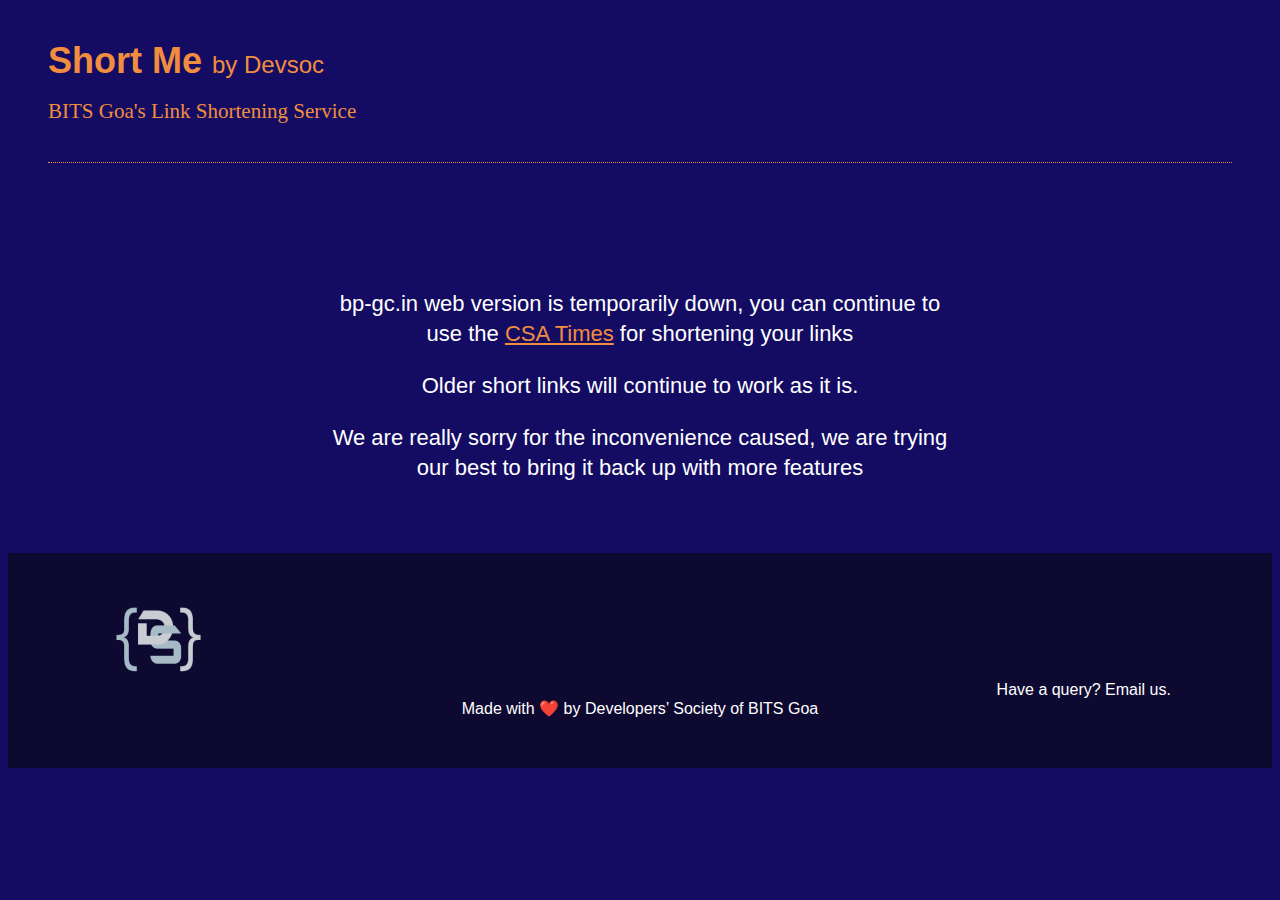
<file: index.html>
<!DOCTYPE html>
<html>
<head>
    <title>Short Url</title>
    <link rel="stylesheet" type="text/css" href="./bpgc.css"  />
    <link rel="stylesheet" href="https://cdnjs.cloudflare.com/ajax/libs/font-awesome/4.7.0/css/font-awesome.min.css">
</head>
<body>
    <div class="heading">
    <span class="heading1"><a href="https://bp-gc.in/" class="heading1">
        Short Me
        </a> 
    </span>
    <span class="heading2">
        by Devsoc
    </span>      
           <h2>BITS Goa's Link Shortening Service</h2>
    </div>
    <div class="mains">
        <p>bp-gc.in web version is temporarily down, you can continue to use the <a href="https://play.google.com/store/apps/details?id=club.devsoc.csaapp" class="csa"> CSA Times</a>  for shortening your links</p>
        <p>Older short links will continue to work as it is.</p>
        <p>We are really sorry for the inconvenience caused, we are trying our best to bring it back up with more features</p>

    </div>
    <div class="end">
        <a href="https://devsoc.club/" target="_blank">
        <img src="./DevSoc Logo 1.png">
        </a>
        <a href="https://m.facebook.com/MACBITSGoa/" target="_blank">
        <i class="fab fa-facebook fa-2x cog"></i>
        </a>
        <a href="https://www.linkedin.com/company/mobile-applications-club" target="_blank">
        <i class="fab fa-linkedin-in fa-2x cog"></i>
        </a>
        <a href="https://www.instagram.com/devsocbitsgoa/" target="_blank">
        <i class="fab fa-instagram fa-2x cog"></i>              
        </a>
    <div class="slline">
        Have a query? Email us.
    </div>
    <div class="lline">Made with ❤️ by Developers’ Society of BITS Goa</div>
    </div>
</body>
</html>
</file>
<file: bpgc.css>
body{
    background-color:#140C63;
     
}
.heading{
    padding-bottom:20px;
    border-bottom:1px #f18d3f dotted;
    margin:40px;
}
.heading1{
    color:  #f18d3f;
    font-family: Muli,sans-serif;
    font-size:36px;
    font-weight:800;
    text-decoration: none;
      
}
.heading2{
    color:  #F18D3F;
    font-family: "Muli" ,sans-serif;    
    font-size:24px;
    font-weight:200;
}
.heading h2{
    color:  #f18d3f;
    font-family: "Geomanist Regular";
    font-size:21px;
    font-weight:400;
}
.mains{
    color: white;
    text-align: center;
    margin-left:25%;
    margin-right:25%;
    margin-top:10%;
    font-family: "Muli",sans-serif;
    font-weight:400;
    font-size:22px;
    line-height:30px ;
    margin-bottom:70px;

}
.end{
    padding:4% 8%;
    background-color: #0D0931;  

}

.cog{
    color:#cecdd6;
    padding-right:15px;
    float:right;

}
.slline{
    font-family:"Muli",sans-serif;
    text-align:right;
    color:#ffffff;
    font-weight:400;
    font-size:16px;
}
.lline{
    font-family:"Muli",sans-serif;
    text-align:center;
    color:#ffffff;
    font-weight:300;
    font-size:16px;

}
.csa{
    color:#f18d3f;
}
</file>
